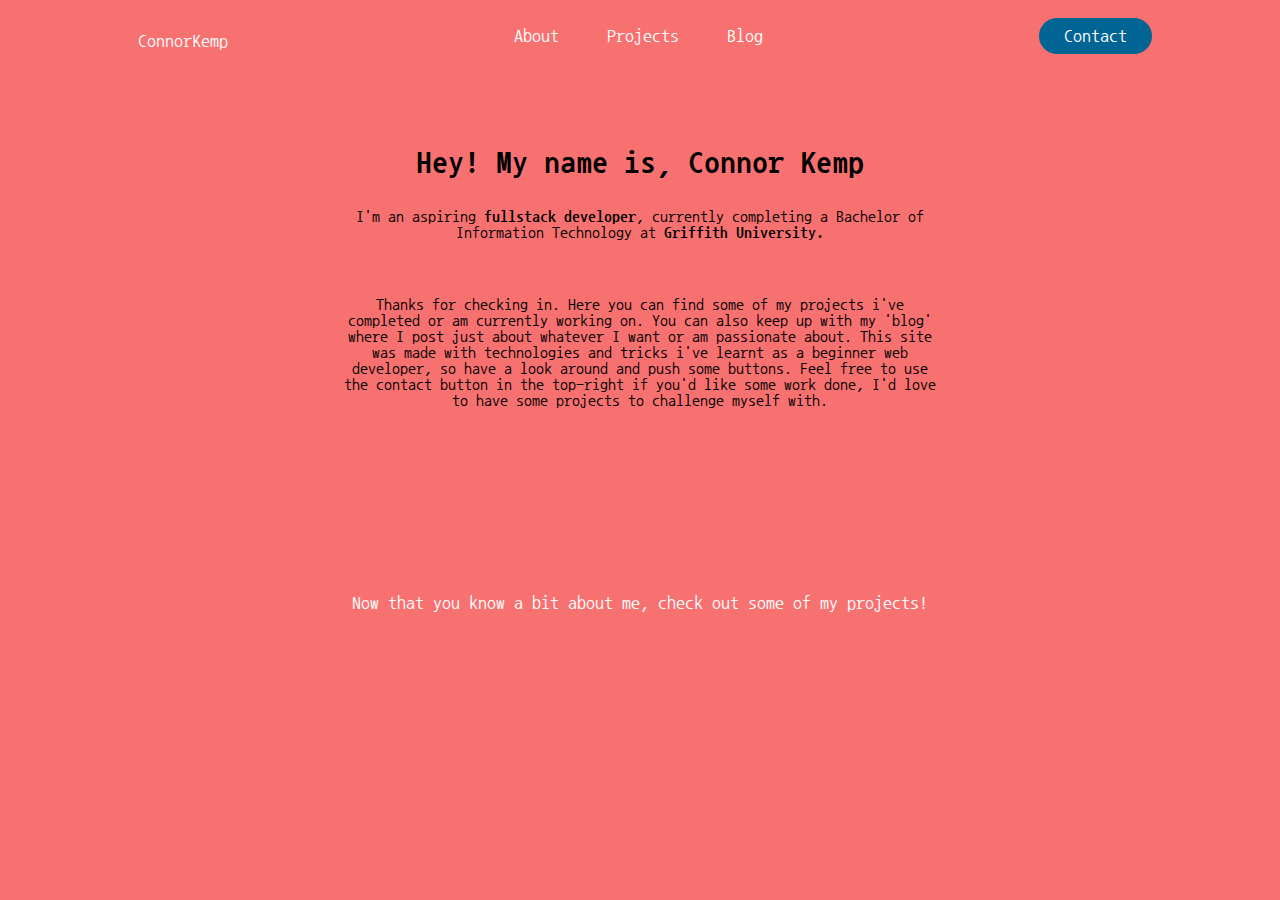
<file: index.html>
<!DOCTYPE html>
<html lang="en">
<head>
    <meta charset="UTF-8">
    <meta http-equiv="X-UA-Compatible" content="IE=edge">
    <meta name="viewport" content="width=device-width, initial-scale=1.0">
    <title>Portfolio Website</title>
    <link rel="stylesheet" href="style.css"> 
</head>


<body> 
    <header>
        <h1> <a href="index.html">ConnorKemp</a></h1>
        <nav class="nav">
            <ul class="navbar">
                <li><a href="index.html">About</a></li>
                <li><a href="projects.html">Projects</a></li>
                <li><a href="blog.html">Blog</a></li>
            </ul>
        </nav>
        <button id="modalBtn" class="button">Contact</button>
    </header>

    <div class="modal" id="simpleModal">
        <div class="modal-content">
            <span class="closeBtn">&times;</span>
            <div class="modal-header">
                <h1>Contact Me</h1>
                <br>
                <p>Business Email - connor.03.kemp@gmail.com</p>
            </div>
            <br>
            <div class="modal-boxes">
                <div class="modal-box">
                    <a href="https://github.com/ConnorKemp" target="_blank"><img src="images/github.svg" width="55px"></a>
                </div>
                <div class="modal-box">
                    <a href="https://steamcommunity.com/id/Snoopp0/" target="_blank"><img src="images/steami.png" width="55px"></a>
                </div>
                <div class="modal-box">
                    <a href="https://www.twitch.tv/snoopp0x" target="_blank"><img src="images/twitch.png" width="55px"></a>
                </div>
                <div class="modal-box">
                    <a href="https://www.youtube.com/" target="_blank"><img src="images/youtube.svg" width="55px"></a>
                </div>
            </div>

        </div>
    </div>


    <div class="body-about">

        <div class="about-paragraph">
            <h1>Hey! My name is, Connor Kemp</h1>
            <p>I'm an aspiring <strong>fullstack developer</strong>, currently completing a Bachelor of Information Technology at <strong>Griffith University.</strong></p> 
            <br>
            <p>Thanks for checking in. Here you can find some of my projects i've completed or am currently working on. You can also keep up 
                with my 'blog' where I post just about whatever I want or am passionate about. This site was made with technologies and tricks
                i've learnt as a beginner web developer, so have a look around and push some buttons. Feel free to use the contact 
                button in the top-right if you'd like some work done, I'd love to have some projects to challenge myself with.
            </p>
        </div>
        
    </div>
   
    <div class="about-link">
        <div class="link">
            <h1> <a href="projects.html"> Now that you know a bit about me, check out some of my projects!</a></h1>
        </div>
    </div>


    
</body>
<script src="modal.js"></script>
</html>
</file>
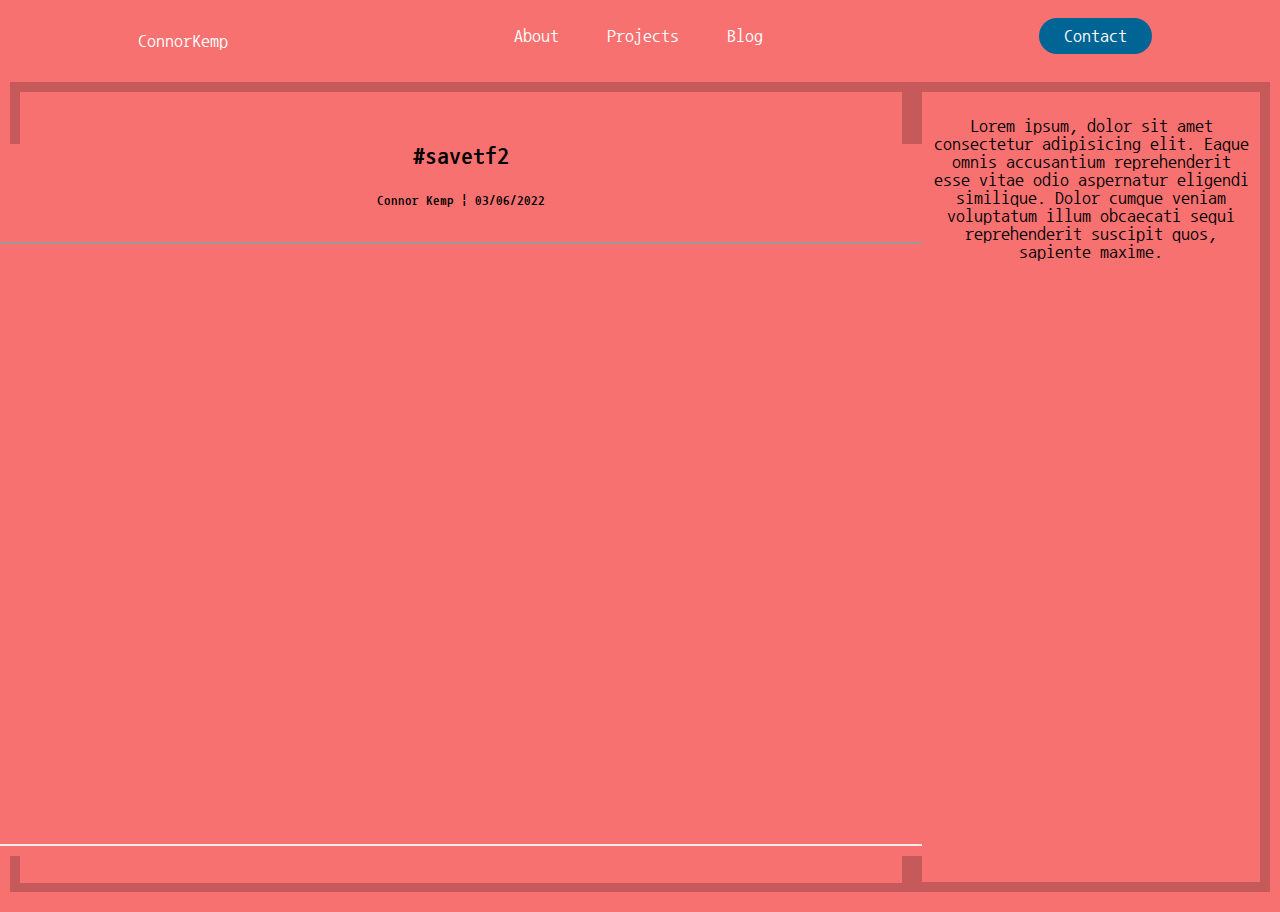
<file: blog.html>
<!DOCTYPE html>
<html lang="en">
<head>
    <meta charset="UTF-8">
    <meta http-equiv="X-UA-Compatible" content="IE=edge">
    <meta name="viewport" content="width=device-width, initial-scale=1.0">
    <title>Portfolio Website</title>
    <link rel="stylesheet" href="style.css"> 
</head>


<body> 
    <header>
        <h1> <a href="index.html">ConnorKemp</a></h1>
        <nav class="nav">
            <ul class="navbar">
                <li><a href="index.html">About</a></li>
                <li><a href="projects.html">Projects</a></li>
                <li><a href="blog.html">Blog</a></li>
            </ul>
        </nav>
        <button id="modalBtn" class="button">Contact</button>
    </header>

    <div class="modal" id="simpleModal">
        <div class="modal-content">
            <span class="closeBtn">&times;</span>
            <div class="modal-header">
                <h1>Contact Me</h1>
                <br>
                <p>Business Email - connor.03.kemp@gmail.com</p>
            </div>
            <div class="modal-boxes">
                <div class="modal-box">
                    <a href="https://github.com/ConnorKemp" target="_blank"><img src="images/github.svg" width="55px"></a>
                </div>
                <div class="modal-box">
                    <a href="https://steamcommunity.com/id/Snoopp0/" target="_blank"><img src="images/steami.png" width="55px"></a>
                </div>
                <div class="modal-box">
                    <a href="https://www.twitch.tv/snoopp0x" target="_blank"><img src="images/twitch.png" width="55px"></a>
                </div>
                <div class="modal-box">
                    <a href="https://www.youtube.com/" target="_blank"><img src="images/youtube.svg" width="55px"></a>
                </div>
            </div>

        </div>
    </div>

    <div class="blog-page">
        <div class="blog-section">
            <div class="blog-post">
                <h2>#savetf2</h2>
                <h5>Connor Kemp | 03/06/2022</h5>
                <iframe src="https://www.youtube.com/embed/synp7Y_b9sM" height="100%" width="1200px"></iframe>
            </div>
        </div>

        <div class="blog-comment">
            <div class="blog-text">
                <p>Lorem ipsum, dolor sit amet consectetur adipisicing elit. Eaque omnis accusantium reprehenderit esse vitae odio aspernatur eligendi similique. Dolor cumque veniam voluptatum illum obcaecati sequi reprehenderit suscipit quos, sapiente maxime.</p>
            </div>
        </div>
    </div>
    

</body>
<script src="modal.js"></script>
</html>
</file>
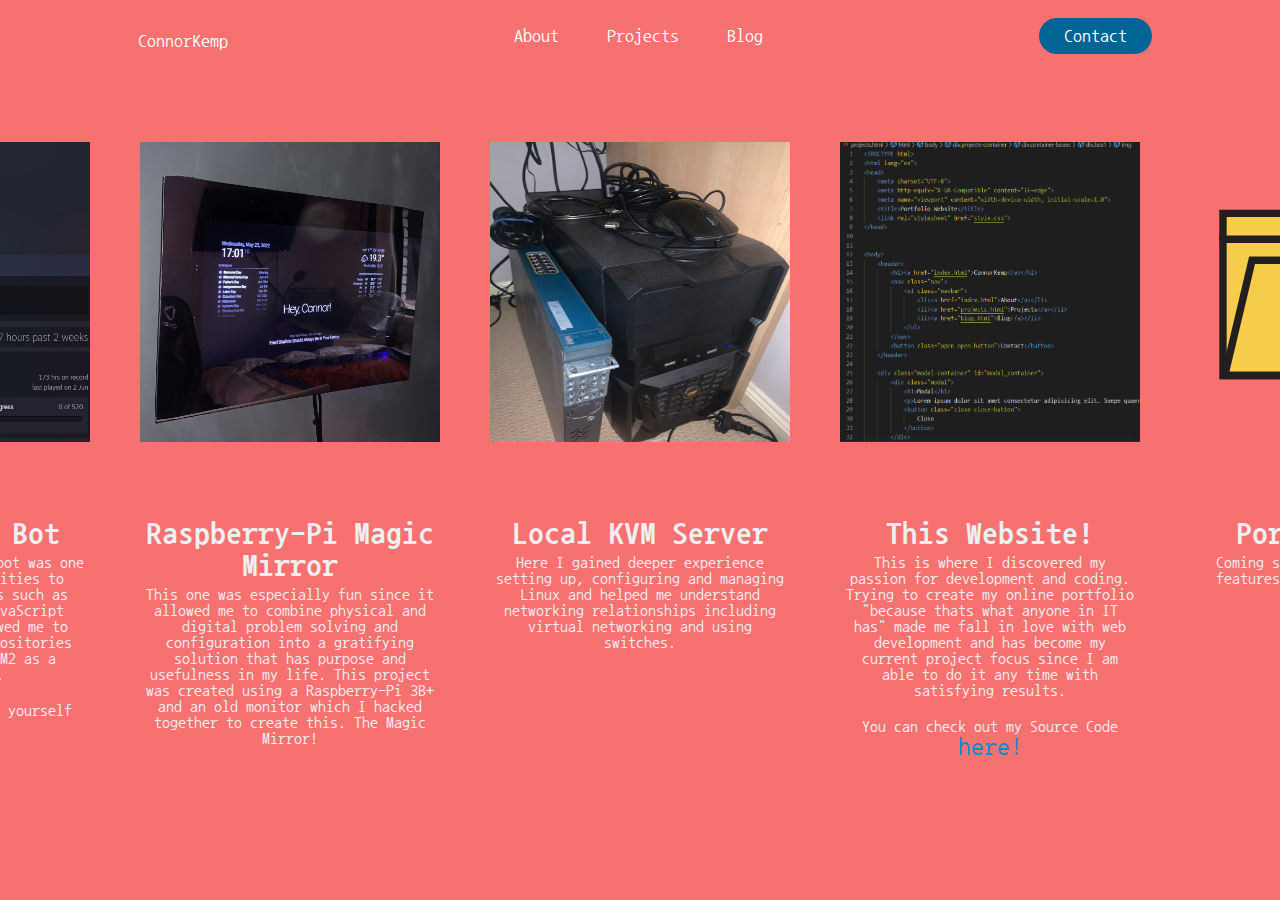
<file: projects.html>
<!DOCTYPE html>
<html lang="en">
<head>
    <meta charset="UTF-8">
    <meta http-equiv="X-UA-Compatible" content="IE=edge">
    <meta name="viewport" content="width=device-width, initial-scale=1.0">
    <title>Portfolio Website</title>
    <link rel="stylesheet" href="style.css"> 
</head>


<body> 
    <header>
        <h1><a href="index.html">ConnorKemp</a></h1>
        <nav class="nav">
            <ul class="navbar">
                <li><a href="index.html">About</a></li>
                <li><a href="projects.html">Projects</a></li>
                <li><a href="blog.html">Blog</a></li>
            </ul>
        </nav>
        <button id="modalBtn" class="button">Contact</button>
    </header>

    <div class="modal" id="simpleModal">
        <div class="modal-content">
            <span class="closeBtn">&times;</span>
            <div class="modal-header">
                <h1>Contact Me</h1>
                <br>
                <p>Business Email - connor.03.kemp@gmail.com</p>
            </div>
            <div class="modal-boxes">
                <div class="modal-box">
                    <a href="https://github.com/ConnorKemp" target="_blank"><img src="images/github.svg" width="55px"></a>
                </div>
                <div class="modal-box">
                    <a href="https://steamcommunity.com/id/Snoopp0/" target="_blank"><img src="images/steami.png" width="55px"></a>
                </div>
                <div class="modal-box">
                    <a href="https://www.twitch.tv/snoopp0x" target="_blank"><img src="images/twitch.png" width="55px"></a>
                </div>
                <div class="modal-box">
                    <a href="https://www.youtube.com/" target="_blank"><img src="images/youtube.svg" width="55px"></a>
                </div>
            </div>

        </div>
    </div>


    <div class="projects-container"> 
        <div class="container-boxes">
            <div class="box1">
                <img src="images/steam.png" width="300px" height="300px">
            </div>
            <div class="box1">
                <img src="images/magic.jpg" width="300px" height="300px">
            </div>
            <div class="box1">
                <img src="images/IMG_0409.jpg" width="300px" height="300px">
            </div>
            <div class="box1">
                <img src="images/this.PNG" width="300px" height="300px">
            </div>
            <div class="box1">
                <img src="images/computer folder open.svg" width="300px" height="300px">
            </div>
        </div>
    </div>
    <div class="projects-desc"> 
        <div class="desc-boxes">
            <div class="box2">
                <h1>Steam Trade Bot</h1>
                <p>Setting up a Steam trade bot was one of my earliest opportunities to learn great technologies such as Linux, 
                    SSH and basic JavaScript interpretation. It allowed me to interact with github repositories and introduced me to 
                    PM2 as a process manager.
                </p>
                <p>You can check it out for yourself <a href="https://steamcommunity.com/id/snooppbot" target="_blank">here!</a></p>
            </div>
            <div class="box2">
                <h1>Raspberry-Pi Magic Mirror</h1>
                <p>This one was especially fun since it allowed me to combine physical and digital problem solving and configuration into a 
                    gratifying solution that has purpose and usefulness in my life. This project was created using a Raspberry-Pi 3B+ and an 
                    old monitor which I hacked together to create this. The Magic Mirror!

                </p>
                
            </div>
            <div class="box2">
                <h1>Local KVM Server</h1>
                <p>Here I gained deeper experience setting up, configuring and managing Linux and helped me understand networking relationships
                    including virtual networking and using switches. 
                </p>
            </div>
            <div class="box2">
                <h1>This Website!</h1>
                <p>This is where I discovered my passion for development and coding. Trying to create my online portfolio "because thats what 
                    anyone in IT has" made me fall in love with web development and has become my current project focus since I am able to do 
                    it any time with satisfying results. 
                </p>
                <p>You can check out my Source Code <a href="https://steamcommunity.com/id/snooppbot" target="_blank">here!</a></p>
            </div>
            <div class="box2">
                <h1>Portfolio 2.0</h1>
                <p>Coming soon with all the latest features and tricks i've learnt along the way!</p>
    
            </div>
        </div>
    </div>

</body>
<script src="modal.js"></script>
</html>
</file>
<file: style.css>
@import url('https://fonts.googleapis.com/css2?family=Nanum+Gothic+Coding&display=swap');

*{
    box-sizing: border-box;
    margin: 0;
    padding: 0;
    font-family: Nanum Gothic Coding;
    background-color: #f87171;
}

li, a, button{
    font-family: "Nanum Gothic Coding";
    font-weight: 400;
    font-size: 18px;
    column-rule: #edf0f1;
    text-decoration: none;
    color: white;
    text-shadow: none;
}

header{
    display: flex;
    justify-content: space-between;
    align-items: center;
    padding: 10px 10%;
}

.logo{
    cursor: pointer;
}

.navbar{
    list-style: none;
}
.navbar li{
    display: inline-block;
    padding: 0px 20px;
    justify-content: center;
    align-content: center;
}

.navbar li a{
    transition: all 0.3s ease 0s;
}
.navbar li a:hover{
    color: #006495;
}

.logo{
    display: flex;
    margin: 0;
    position: fixed;
}

button {
    padding: 9px 25px;
    background-color: #006495;
    border: none;
    border-radius: 50px;
    cursor: pointer;
    transition: all 0.3s ease 0s;
}
button:hover{
    background-color: rgba(0, 136, 169, 0.8);
}
/* ------- */
/* Modal */
/* ------- */
.modal{
    display: none;
    position: fixed;
    z-index: 1;
    left: 0;
    top: 0;
    width: 100%;
    height: 100%;
    overflow: auto;
    background-color: rgba(0, 0, 0, 0.3);
}

.modal-content{
    background-color: #f4f4f4;
    margin: 10% auto;
    padding: 20px;
    width: 600px;
    box-shadow: 0 5px 8px 0 rgba(0, 0, 0, 0.2), 0 7px 20px 0 rgba(0, 0, 0, 0.17);
    animation-name: modalopen;
    animation-duration: 0.5s;
    max-height: 500px;
    height: 200px;
}
.modal-content h1, p, .closeBtn{
    background-color: #f4f4f4;
    text-align: center;
}
@keyframes modalopen{
    from{opacity: 0}
    to {opacity: 1;}
}

.modal-header{
    background-color: transparent;
}

.closeBtn{
    color: #ccc;
    float: right;
    font-size: 30px;
}
.closeBtn:hover, .closeBtn:focus{
    color: black;
    text-decoration: none;
    cursor: pointer;
}

.modal-boxes{
    display: flex;
    align-items: center;
    justify-content: center;
    gap: 35px;
    background-color: transparent;
}
.modal-box{
    width: 55px;
    height: 55px;
    background-color: transparent;
}
.modal-boxes img, a{
    background-color: transparent;
}



/* ------- */
/* Body */
/* ------- */

.body-about{
    display: flex;
    justify-content: center;
    align-items: center;
    height: 400px;

}
.about-paragraph{
    display: flex;
    flex-direction: column;
    justify-content: center;
    align-items: center;
    text-align: center;
    width: 600px;
    gap: 20px;
    font-family: Nanum Gothic Coding;
}
.about-paragraph img{
    border-radius: 50%;
    height: 100%;
}
.about-paragraph p{
    background-color: transparent;
}



.about-link{
    display: flex;
    justify-content: center;
    align-items: center;
    font-family: Nanum Gothic Coding;
}
.link{
    color: #edf0f1;
    margin-top: 100px;
}

/* ------- */ 
/* Projects */
/* ------- */ 

.projects-container{
    display: flex;
    justify-content: center;
    align-items: center;
    margin: 10px;
}

.container-boxes{
    display: flex;
    justify-content: center;
    align-items: center;
    gap: 50px;
    margin-top: 60px;
}

.box1{
    width: 300px;
    height: 300px;
    background-color: transparent;
}

.projects-desc{
    display: flex;
    justify-content: center;
    align-items: center;
    margin: 10px;
}

.desc-boxes{
    display: flex;
    justify-content: center;
    align-items: center;
    gap: 50px;
    margin-top: 60px;
    text-align: center;
}

.box2{
    width: 300px;
    height: 300px;
    background-color: transparent;
    gap: 10px;
}
.box2 h1{
    margin-top: 10px;
    color: #edf0f1;
    gap: 10px;
    margin: 5px;
}
.box2 p{
    margin-top: 10px;
    color: #edf0f1;
    background-color: transparent;
    gap: 10px;
    margin: 5px;
    margin-bottom: 20px;
}
.box2 a{
    font-size: 25px;
    color: #008fd5;
}

/* ------- */
/*Blog*/
/* ------- */

.blog-page {
    display: flex;
    flex-direction: row;
    margin: 10px;
    margin-bottom: 20px;
    width: 100%vw;
    height: 90vh;
    background-color: rgba(0, 0, 0, 0.2);
}

.blog-section {
    width: 70%;
    margin: 10px;
    height: 100%;
    max-height: 97.6%;
    display: flex;
    flex-direction: column;
    justify-content: center;
    align-items: center;
}
.blog-post {
    display: flex;
    flex-direction: column;
    align-items: center;
    max-height: 90%;
    height: 100%;
    margin-top: 25px;
    gap: 25px;
}
.blog-post p, h1, iframe{
    background-color: transparent;
    margin: 10px;
}
.blog-post p{
    width: 1100px;
    max-width: 1100px;
    height: auto;
    background-color: #ccc;
}

.blog-comment {
    width: 30%;
    margin: 10px;
}
.blog-text {
    margin: 10px;
    margin-top: 25px;
    font-size: 18px;

}
.blog-text p {
    background-color: transparent;
}
</file>
